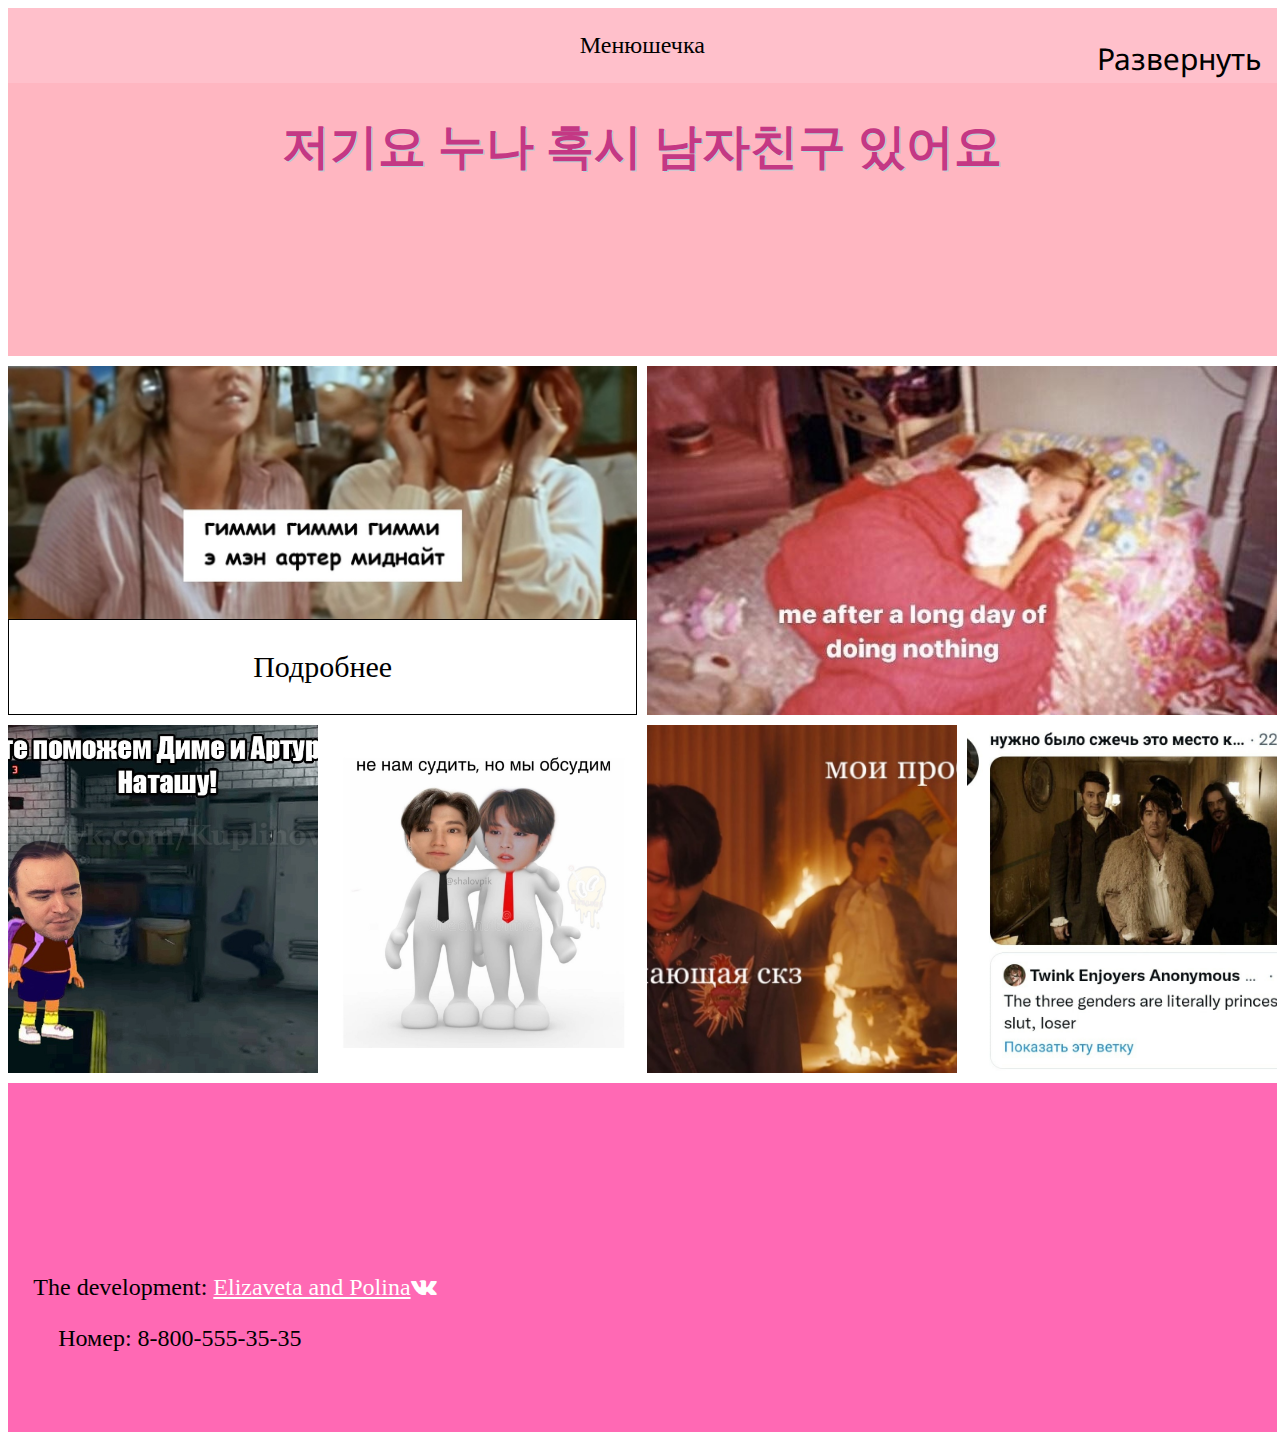
<file: index.html>
<!DOCTYPE html>

<html>
 <head>
      <meta name="viemport">
 <meta charset="utf-8">
 <link href="https://fonts.googleapis.com/css2?family=Noto+Sans:ital,wght@0,400;0,700;1,400&display=swap" rel="stylesheet">
    <link rel="stylesheet" href=
    "https://cdnjs.cloudflare.com/ajax/libs/font-awesome/4.7.0/css/font-awesome.min.css">
 <link rel='stylesheet' href='https://cdnjs.cloudflare.com/ajax/libs/font-awesome/4.7.0/css/font-awesome.min.css'>
 <title>Мемчики</title>
 <link rel="stylesheet" href="main.css">
  <!-- Yandex.Metrika counter -->
<script type="text/javascript" >
   (function(m,e,t,r,i,k,a){m[i]=m[i]||function(){(m[i].a=m[i].a||[]).push(arguments)};
   m[i].l=1*new Date();
   for (var j = 0; j < document.scripts.length; j++) {if (document.scripts[j].src === r) { return; }}
   k=e.createElement(t),a=e.getElementsByTagName(t)[0],k.async=1,k.src=r,a.parentNode.insertBefore(k,a)})
   (window, document, "script", "https://mc.yandex.ru/metrika/tag.js", "ym");

   ym(97317698, "init", {
        clickmap:true,
        trackLinks:true,
        accurateTrackBounce:true,
        webvisor:true
   });
</script>
<noscript><div><img src="https://mc.yandex.ru/watch/97317698" style="position:absolute; left:-9999px;" alt="" /></div></noscript>
<!-- /Yandex.Metrika counter -->
 </head>
 <body>
  <main>
 <div class="container">
  <header> 
    <div class="left">
      <div class="geeks">
          <p>Менюшечка</p>
          <div id="menus">
              <a href="baner.html">Рекламка</a>
              <a href="karus.html">Каруселька</a>
          </div>
          <a href="javascript:void(0);" class="icon"
                  onclick="geeksforgeeks()">
                  <p>Развернуть</p>
          </a>
      </div>
  </div>
  <script>
    function geeksforgeeks() {
        var x = document.getElementById("menus");
        if (x.style.display === "block") {
            x.style.display = "none";
        } else {
            x.style.display = "block";
        }
    }
</script>
      <h1> 저기요 누나 혹시 남자친구 있어요</h1> 
   </header>
 <div class="item1" >
  <a class="lake" alt="АББА - музыкальный квартет из Швеции, который существовал с 1972 года на протяжении целых 10 лет. Такое название получил в честь первых букв всех имен участников: Агнета, Бьорн, Бенни и Анни-Фрид. Группа является одной из самых успешных за всю историю музыки, а также самой популярной у себя в Скандинавии."><img src="img/гимигими.jpg" ></a>
  <a class="inf" href="2.html">
      <p class="inftext">Подробнее</p>
     </a>
</div>  
<div class="item2"><img src="img/спим.jpg"></div>
<div class="item3"><img src="img/куплинов.jpg"></div>
     <div class="container4">
 <div class="item4"> <img class="img4" src="img/обсудим.jpg" ></div>  
     </div>
 <div class="item5" > <img  src="img/скизы.jpg" ></div>
     <div class="item6"><a href="https://ru.pinterest.com/pin/1128292512875867124/"><img src="img/реалупыри.jpg" > </a>
     </div>
 <footer>
  <div class="footer-left">
    <p class="footer-links">
      <a style="color: black;">The development: </a>
      <a href="https://vk.com/sundaly0" style="color: white;">Elizaveta and Polina<i class="fa fa-vk"></i></a>
    </p>
    <p class="Pravee">Номер: 8-800-555-35-35</p>
  </div>
</footer> 
</div>
</main>
 </body>
</html>
</file>
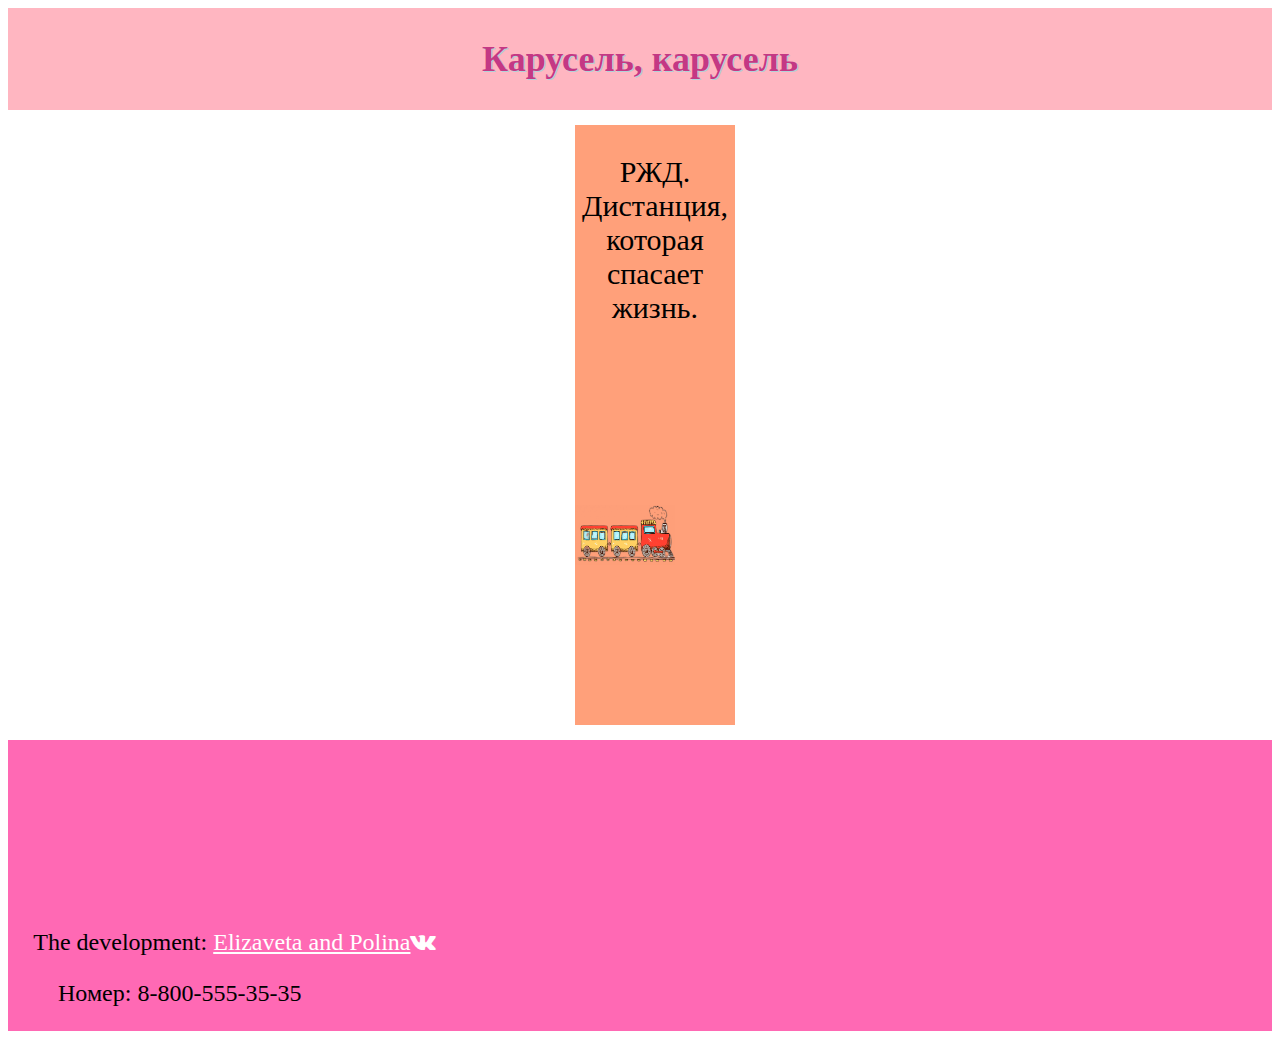
<file: baner.html>
<!DOCTYPE html>
<html>
 <head>
      <meta name="viemport">
 <meta charset="utf-8">
 <link href="https://fonts.googleapis.com/css2?family=Noto+Sans:ital,wght@0,400;0,700;1,400&display=swap" rel="stylesheet">
    <link rel="stylesheet" href=
    "https://cdnjs.cloudflare.com/ajax/libs/font-awesome/4.7.0/css/font-awesome.min.css">
 <link rel='stylesheet' href='https://cdnjs.cloudflare.com/ajax/libs/font-awesome/4.7.0/css/font-awesome.min.css'>
 <title>Аниме и машинки</title>
 <link rel="stylesheet" href="baner.css">
 </head>
 <div class="container">
    <header>
        <h2>Карусель, карусель</h2>
    </header>
 <body>
    <div class="main">     
        <div onclick="location.href='https://www.avito.ru/all/avtomobili/mitsubishi/eclipse-ASgBAgICAkTgtg3ymCjitg32oyg';"class="train">
            <p class="Mash">РЖД. Дистанция, которая спасает жизнь.</p>
            <img src="img/паровозик.png">
        </div>    
    </div>
 </body>
 <footer>
    <div class="footer-left">
      <p class="footer-links">
        <a style="color: black;">The development: </a>
        <a href="https://vk.com/sundaly0" style="color: white;">Elizaveta and Polina<i class="fa fa-vk"></i></a>
      </p>
      <p class="Pravee">Номер: 8-800-555-35-35</p>
    </div>
  </footer> 
    </div>  
  </html>
</file>
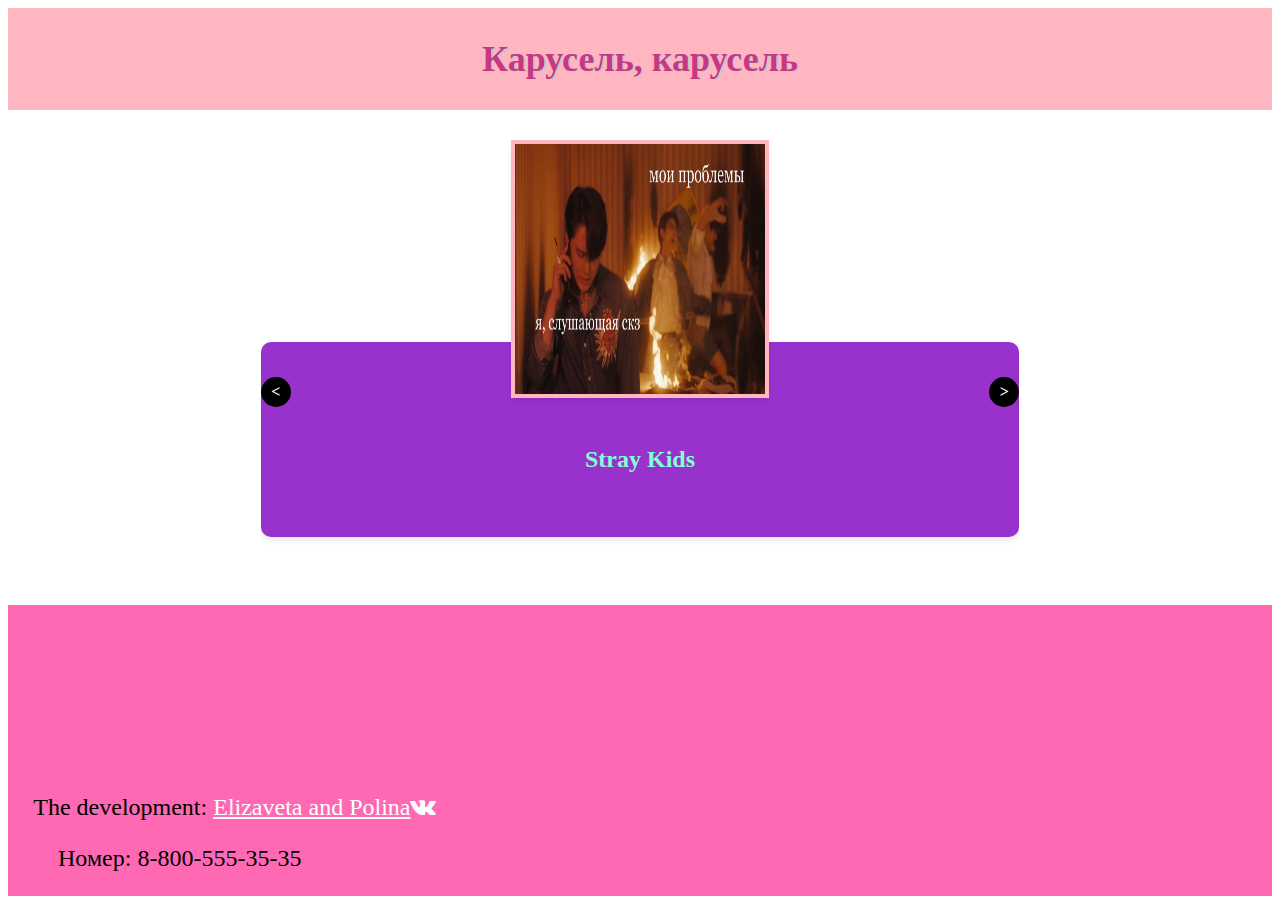
<file: karus.html>
<!DOCTYPE html>
<html>
 <head>
      <meta name="viemport">
 <meta charset="utf-8">
 <link href="https://fonts.googleapis.com/css2?family=Noto+Sans:ital,wght@0,400;0,700;1,400&display=swap" rel="stylesheet">
    <link rel="stylesheet" href=
    "https://cdnjs.cloudflare.com/ajax/libs/font-awesome/4.7.0/css/font-awesome.min.css">
 <link rel='stylesheet' href='https://cdnjs.cloudflare.com/ajax/libs/font-awesome/4.7.0/css/font-awesome.min.css'>
 <title>Аниме и машинки</title>
 <link rel="stylesheet" href="karus.css">
 </head>
 <div class="container">
<header>
    <h2>Карусель, карусель</h>
</header>
 <body>
    <div class="main">
        <div class="scroller">
            <div class="item">
                <img src="img/скизы.jpg">
                <div class="card">
                    <h3>Stray Kids</h3>
                </div>
            </div>
            <div class="item">
                <img src="img/куплинов.jpg">
                <div class="card">
                    <h3>Куплинов</h3>
                </div>
            </div>
            <div class="item">
                <img src="img/реалупыри.jpg">
                <div class="card">
                    <h3>Реальные упыри</h3>
                </div>
            </div>
        </div>
        <span class="btn prev">&lt;</span>
        <span class="btn next">&gt;</span>
    </div>
    <script>
        const main = document.querySelector('.main');
        const scroller = main.querySelector('.scroller');
        const nextBtn = main.querySelector('.btn.next');
        const prevBtn = main.querySelector('.btn.prev');
        const itemWidth = main.querySelector('.item').clientWidth;

        nextBtn.addEventListener('click', scrollToNextItem);
        prevBtn.addEventListener('click', scrollToPrevItem);

        function scrollToNextItem() {
            if(scroller.scrollLeft < (scroller.scrollWidth - itemWidth))
                scroller.scrollBy({left: itemWidth, top: 0, behavior:'smooth'});
            else
                scroller.scrollTo({left: 0, top: 0, behavior:'smooth'});
        }
        function scrollToPrevItem() {
            if(scroller.scrollLeft != 0)
                scroller.scrollBy({left: -itemWidth, top: 0, behavior:'smooth'});
            else
                scroller.scrollTo({left: scroller.scrollWidth, top: 0, behavior:'smooth'});
        }
    </script>
 </body>
      <footer>
    <div class="footer-left">
    <p class="footer-links">
      <a style="color: black;">The development: </a>
      <a href="https://vk.com/sundaly0" style="color: white;">Elizaveta and Polina<i class="fa fa-vk"></i></a>
    </p>
    <p class="Pravee">Номер: 8-800-555-35-35</p>
 </footer>
 </div>
</html>
</file>
<file: main.css>
.container {
min-width: 100%;
 min-height: 50%;
 max-height: 50%;
 display: grid;
 grid-template-columns: repeat(4, 24.5%);
 grid-template-rows: repeat(4, 24.5%);
 grid-row-gap: 10px;
 grid-column-gap: 10px;
}

h1{
    color: #c43884;
  text-shadow: 1px 1px 0 #b1d3d9;
    transition: 1s;
}
h1:hover {
  text-shadow: 1px 1px 0 #b1d3d9, 2px 2px 0 #b1d3d9, 3px 3px 0 #b1d3d9, 4px 4px 0 #b1d3d9, 5px 5px 0 #b1d3d9;
}

img{

  width: 100%;
  height: 100%;
  object-fit: cover;

}
header{
  grid-column: span 4;
  grid-row: 1;
  background-color: #FFB6C1;
  text-align: center;
  font-size: 24px;
  width: 100%;
  height: 100%;
}
footer{
  grid-column: span 4;
  grid-row: 4;
  background-color: #FF69B4;
  text-align: center;
  font-size: 24px;
}
.footer-left{
  text-align: start;
  margin-left: 2%;
  font-size: 24px;
  margin-top: 15%;
}
.footer p.footer-links {
  font-size: 24px;
  font-weight: bold;
  color: black;
  margin: 0 0 10px;
  padding: 0;
  transition: ease .25s;
}
.footer-left p.Pravee{
  margin-left: 2%;
}
.item1 {
 display: flex;
 grid-column: span 2;
 grid-row: 2;
 /*border: 1px solid black;*/
 align-content: center;
 flex-direction: column;
} 
.inf {
    border: 1px solid black;
    text-align: center;
    text-decoration: none;
}
.inftext{
    font-size: 30px;
    color: black;
}
.item1 img{
    height: 100%;
}
.lake {
  text-align: center;
  overflow: hidden;
  position: relative;
  text-decoration: none;
  }
  .lake:before {
  display: block;
  background-color: rgb(0, 0, 0);
  content: "";
  height: 100%;
  opacity: 0;
  position: absolute;
  width: 100%;
  z-index: 2;
  }
  
  .lake:after {
  font-family: 'Lucida Console';
  color: white;
  content: attr(alt);
  display: block;
  font-size: 16px;
  opacity: 0;
  padding: 0 3%;
  position: absolute;
  text-transform: none;
  top: 50%;
  -webkit-transform-origin: 50% 0%;
  transform-origin: 50% 0%;
  -webkit-transform: scale(0) translateY(-50%);
  transform: scale(0) translateY(-50%);
  width: 94%;
  z-index: 3;
  }
  
  .lake img {
  border: none;
  display: block;
  z-index: 1;
  }
  
  .lake:after {
  -webkit-transition: all 350ms ease-in-out;
  transition: all 350ms ease-in-out;
  }
  
  .lake:hover:before {
  opacity: 0.6;
  }
  
  .lake:hover:after {
  opacity: 1;
  -webkit-transform: scale(1) translateY(-50%);
  transform: scale(1) translateY(-50%);
  }
.item2 {
  
 grid-column:  span 2;
 grid-row: 2;
    
}
.item3 {
 
  grid-column: 1;
  grid-row: 3;
    
 }
 .item4 {
     
  grid-column:2;
  grid-row: 3;
     
}

   .item4:hover {
    transform: scale(1.4);
       
   }
.img4{
    transition: 1s;
}
.img4:hover{
    border-radius: 30px;
}
.conteiner4{
    height: 100%;
    width: 100%;
}
 .item5 {
  
  grid-column: 3;
  grid-row: 3;
 }
 .item6 {
  background-color: #d05e56;
  grid-column:4;
  grid-row: 3;
}
.item6:hover {
  border: 10px inset #FF69B4;
  background-color: #FF69B4;
}
.left{
  display: flex;
  align-items: flex-start;
  justify-content: flex-start;
}
.geeks {
  overflow: hidden;
  background-color: pink;
  position: relative;
  height: auto;
  width: 100%;
  text-align: left;
}

.geeks #menus {
  display: none;
}
.geeks a {
  text-decoration: none;
  text-align: center;
  color: black;
  font-family: 'Noto Sans', sans-serif;
  padding: 14px 16px;
  font-size: 30px;
  display: block;
}
.geeks a p{
margin-top: 10%;
}
.geeks p{
  text-align: center;
  color: black;
}
.geeks a.icon {
  display: block;
  position: absolute;
  right: 0;
  top: 0;
}
.geeks a:hover {
  background-color: #ddd;
  color: black;
}
</file>
<file: baner.css>
header{
    background-color: #FFB6C1;
    text-align: center;
    font-size: 24px;
    width: 100%;
    height: 100%;
  }
  footer{
    background-color: #FF69B4;
    text-align: center;
    font-size: 24px;
    margin-top: auto;
  }
  .footer-left{
    text-align: start;
    margin-left: 2%;
    font-size: 24px;
    margin-top: 15%;
  }
  .footer p.footer-links {
    font-size: 24px;
    font-weight: bold;
    color: black;
    margin: 0 0 10px;
    padding: 0;
    transition: ease .25s;
  }
  .footer-left p.Pravee{
    margin-left: 2%;
  }
  .container {
    min-width: 100%;
    min-height: 50%;
    max-height: 50%;
    display: flex;
    flex-direction: column;
}
h2{
    color: #c43884;
    text-shadow: 1px 1px 0 #b1d3d9;
    transition: 1s;
}
h2:hover {
    text-shadow: 1px 1px 0 #b1d3d9, 2px 2px 0 #b1d3d9, 3px 3px 0 #b1d3d9, 4px 4px 0 #b1d3d9, 5px 5px 0 #b1d3d9;
}
.train{
    background: #FFA07A;
    width: 160px;
    height: 600px;
    display: flex;
    flex-direction: column;
    overflow: hidden;
}
.train:hover{
  cursor: pointer;
}
body{
    display: flex;
    justify-content: center;
    height: 100%;
}
.main {
    height: 100%;
    width: 100%;
    margin: auto;
    padding: 15px;
    text-align: center;
    position: relative;
    display: flex;
    justify-content: center;
}
.train img{
    height: 60px;
    width: 100px;
    margin-top: auto;
    margin-bottom: 100%;
    animation-name: tutu;
    animation-duration: 5s;
    animation-iteration-count: infinite;
    animation-fill-mode: forwards;
    transform: scaleX(1)
}
.Mash{
    font-size: 30px;
    animation-name: text;
    animation-duration: 4s;
    animation-iteration-count: infinite;
    animation-fill-mode: forwards;
}
@keyframes text {
    from{
      font-size: 10pt;
    }
    70%{
      font-size: 25pt;
    }
    to{
      font-size: 15pt;
    }   
}
@keyframes tutu{
    from {
        margin-left: 100%;
    }
    25%{
        margin-right: 10%;
    }
    50% {
        margin-right: 100%;
    }
    75%{
        margin-left: 10%;
    }
    to{
        margin-left: 100%;
    }
}
</file>
<file: karus.css>
header{
    background-color: #FFB6C1;
    text-align: center;
    font-size: 24px;
    width: 100%;
    height: 100%;
  }
  footer{
    background-color: #FF69B4;
    text-align: center;
    font-size: 24px;
    margin-top: auto;
  }
  .footer-left{
    text-align: start;
    margin-left: 2%;
    font-size: 24px;
    margin-top: 15%;
  }
  .footer p.footer-links {
    font-size: 24px;
    font-weight: bold;
    color: black;
    margin: 0 0 10px;
    padding: 0;
    transition: ease .25s;
  }
  .footer-left p.Pravee{
    margin-left: 2%;
  }
h2{
    color: #c43884;
  text-shadow: 1px 1px 0 #b1d3d9;
    transition: 1s;
}
h2:hover {
  text-shadow: 1px 1px 0 #b1d3d9, 2px 2px 0 #b1d3d9, 3px 3px 0 #b1d3d9, 4px 4px 0 #b1d3d9, 5px 5px 0 #b1d3d9;
}
.container {
    min-width: 100%;
     min-height: 50%;
     max-height: 50%;
     display: flex;
     flex-direction: column;
    }
    .scroller {
        overflow-x: scroll;
        display: flex;
        margin-bottom: 43px;
    }
    .item {
        min-width: 100%;
        background-color: white;
        margin-bottom: 10px;
    }
    .item img {
        margin: 15px auto -60px;
        width: 250px;
        height: 250px;
        border: solid 4px #FFB6C1;
        box-shadow: 0 4px 6px -1px rgba(0, 0, 0, 0.1);
        z-index: 2;
        justify-content: center;
    }
    .card {
        background-color:darkorchid;
        padding: 80px 40px 40px;
        border-radius: 10px;
        box-shadow: 0 4px 6px -1px rgba(0, 0, 0, 0.1);
        z-index: 1;
        text-align: center;
    }
    .card p {
        margin-top: 7px;
        font-style: italic;
        line-height: 1.6;
    }
    .main .btn {
        position: absolute;
        top: 50%;
        margin-top: 20px;
        height: 30px;
        width: 30px;
        border-radius: 15px;
        background-color: black;
        z-index: 1;
        line-height: 30px;
        text-align: center;
        color: white;
        font-weight: bold;
    }
    .main .btn:hover{
        background-color: rgba(95, 106, 117, 0.5);
        cursor: pointer;
    }
    .main .btn.next {
        right: 15px;
    }
    .main .btn.prev {
        left: 15px;
    }
    .main {
        min-height: calc(100vh - 600px);
        width: 60%;
        margin: auto;
        padding: 15px;
        text-align: center;
        position: relative;
    }
h3{
    color: aquamarine;
    font-size: 24px;
}
</file>
